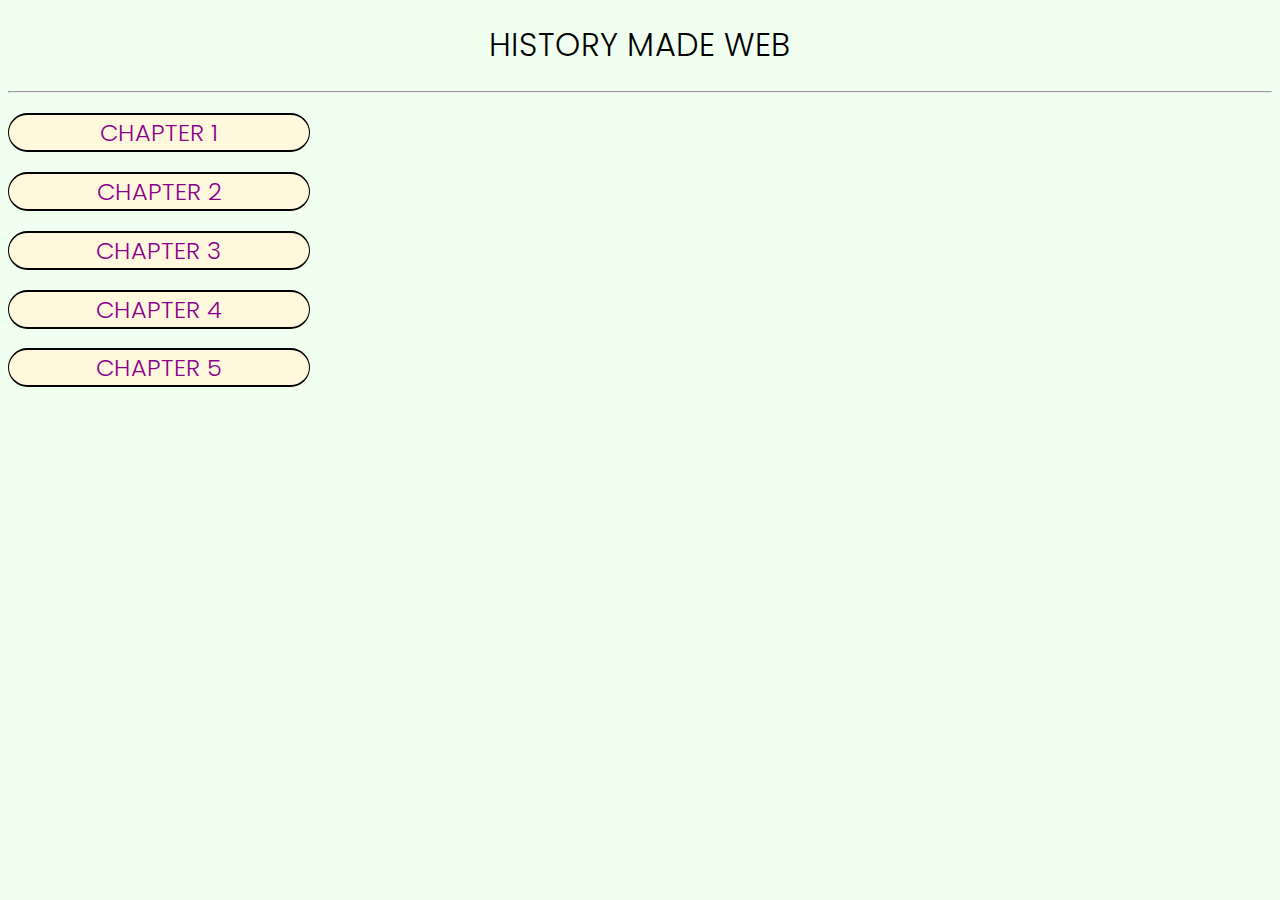
<file: HISTORY/index.html>
<!DOCTYPE html>
<html lang="en">
    <head>
        <meta charset="UTF-8">
        <meta name="viewport" content="width=device-width, initial-scale=1.0">
        <title>HISTORY25</title>
        <link rel="stylesheet" href="style.css">
        <link rel="preconnect" href="https://fonts.googleapis.com">
        <link rel="preconnect" href="https://fonts.gstatic.com" crossorigin>
        <link href="https://fonts.googleapis.com/css2?family=Caveat:wght@400..700&family=Funnel+Display:wght@300..800&family=Lexend:wght@100..900&family=Poppins:wght@200;300;400;500;600;700;900&display=swap" rel="stylesheet">
    </head>
    <body>
        <h1>HISTORY MADE WEB</h1>
        <hr>
        <a href="chapt1.html"><h2>CHAPTER 1</h2></a>
        <a href="chapt2.html"><h2>CHAPTER 2</h2></a>
        <a href="chapt3.html"><h2>CHAPTER 3</h2></a>
        <a href="chapt4.html"><h2>CHAPTER 4</h2></a>
        <a href="chapt5.html"><h2>CHAPTER 5</h2></a>
    </body>
</html>
</file>
<file: HISTORY/style.css>
a{
    text-decoration: none;
}
h1{
    font-family: "Poppins", serif;
    font-weight: 300;
    font-style: normal;
    text-align: center;
}

h2{
    border: solid black; 
        border-radius: 50px;
        border-width: 2px 1px;

    text-align: center;  

    color:darkmagenta; 
    background-color: cornsilk;

    font-family:"Poppins", serif;
    font-weight: 300;
    font-style: normal;

    width: 300px;
}

h2:hover{
    background-color: bisque;
    font-weight: 500;
    border-width: 2px;
}
html{
    background-color: honeydew;
}
</file>
